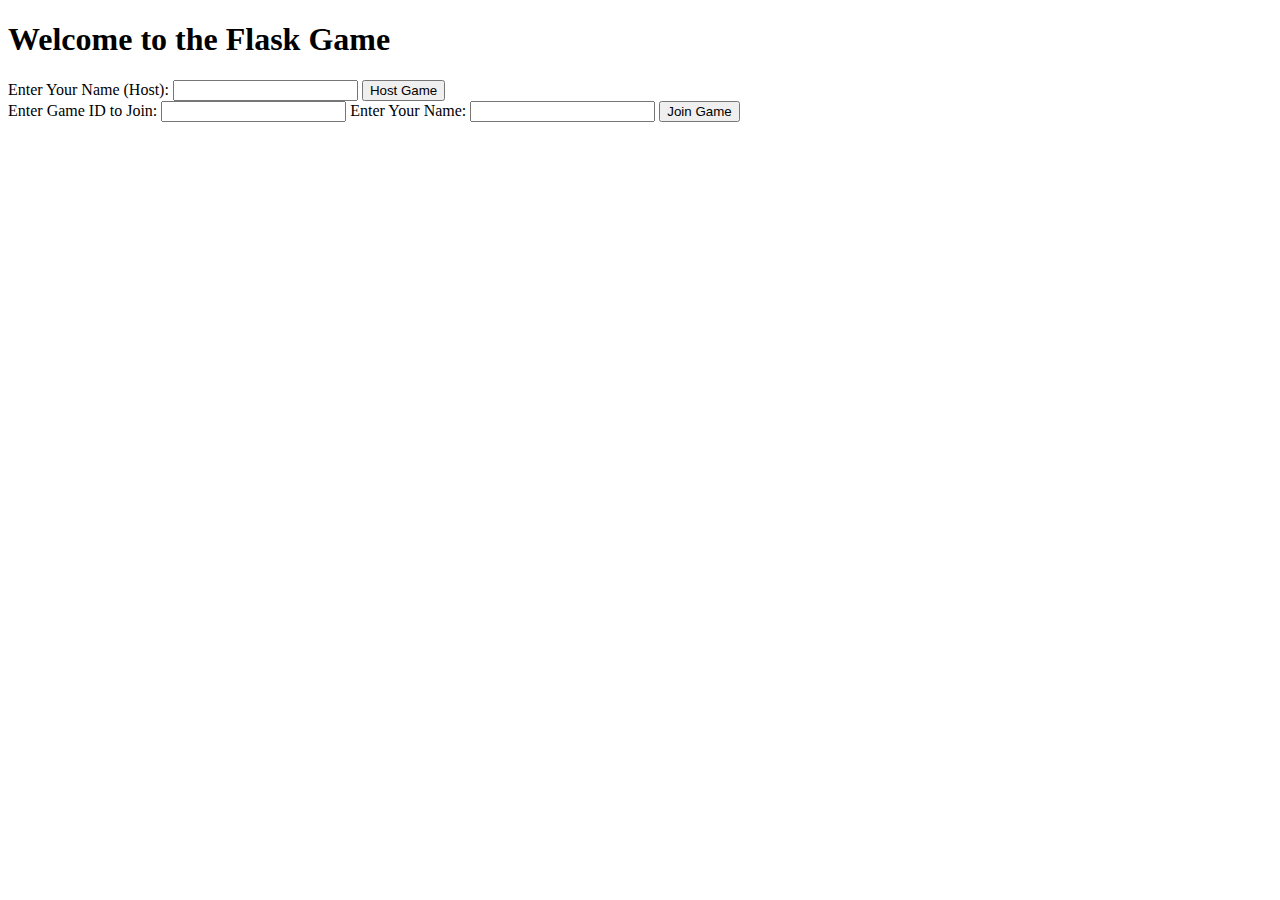
<file: templates/index.html>
<!DOCTYPE html>
<html lang="en">
<head>
    <meta charset="UTF-8">
    <meta name="viewport" content="width=device-width, initial-scale=1.0">
    <title>Flask Game</title>
</head>
<body>
    <h1>Welcome to the Flask Game</h1>
    <form method="POST" action="/host">
        <label for="name">Enter Your Name (Host):</label>
        <input type="text" name="name" id="name" required>
        <button type="submit">Host Game</button>
    </form>
    <form method="POST" action="/join_game">
        <label for="game_id">Enter Game ID to Join:</label>
        <input type="number" name="game_id" id="game_id" required>
        <label for="name">Enter Your Name:</label>
        <input type="text" name="name" id="name" required>
        <button type="submit">Join Game</button>
    </form>
</body>
</html>
</file>
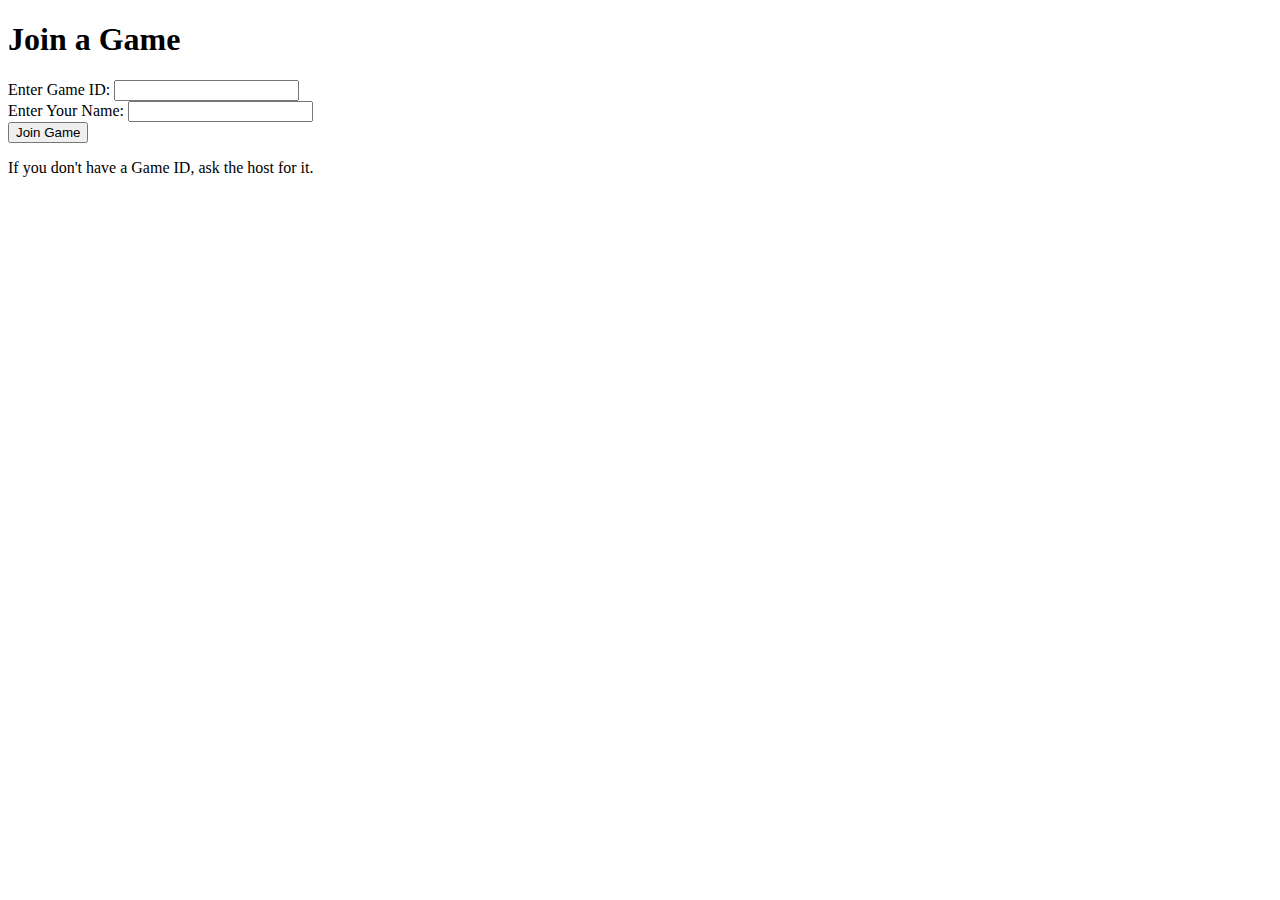
<file: templates/join.html>
<!DOCTYPE html>
<html lang="en">
<head>
    <meta charset="UTF-8">
    <meta name="viewport" content="width=device-width, initial-scale=1.0">
    <title>Join Game</title>
</head>
<body>
    <h1>Join a Game</h1>
    <form method="POST" action="/join_game">
        <label for="game_id">Enter Game ID:</label>
        <input type="number" name="game_id" id="game_id" required>
        <br>
        <label for="name">Enter Your Name:</label>
        <input type="text" name="name" id="name" required>
        <br>
        <button type="submit">Join Game</button>
    </form>
    <p>If you don't have a Game ID, ask the host for it.</p>
</body>
</html>
</file>
